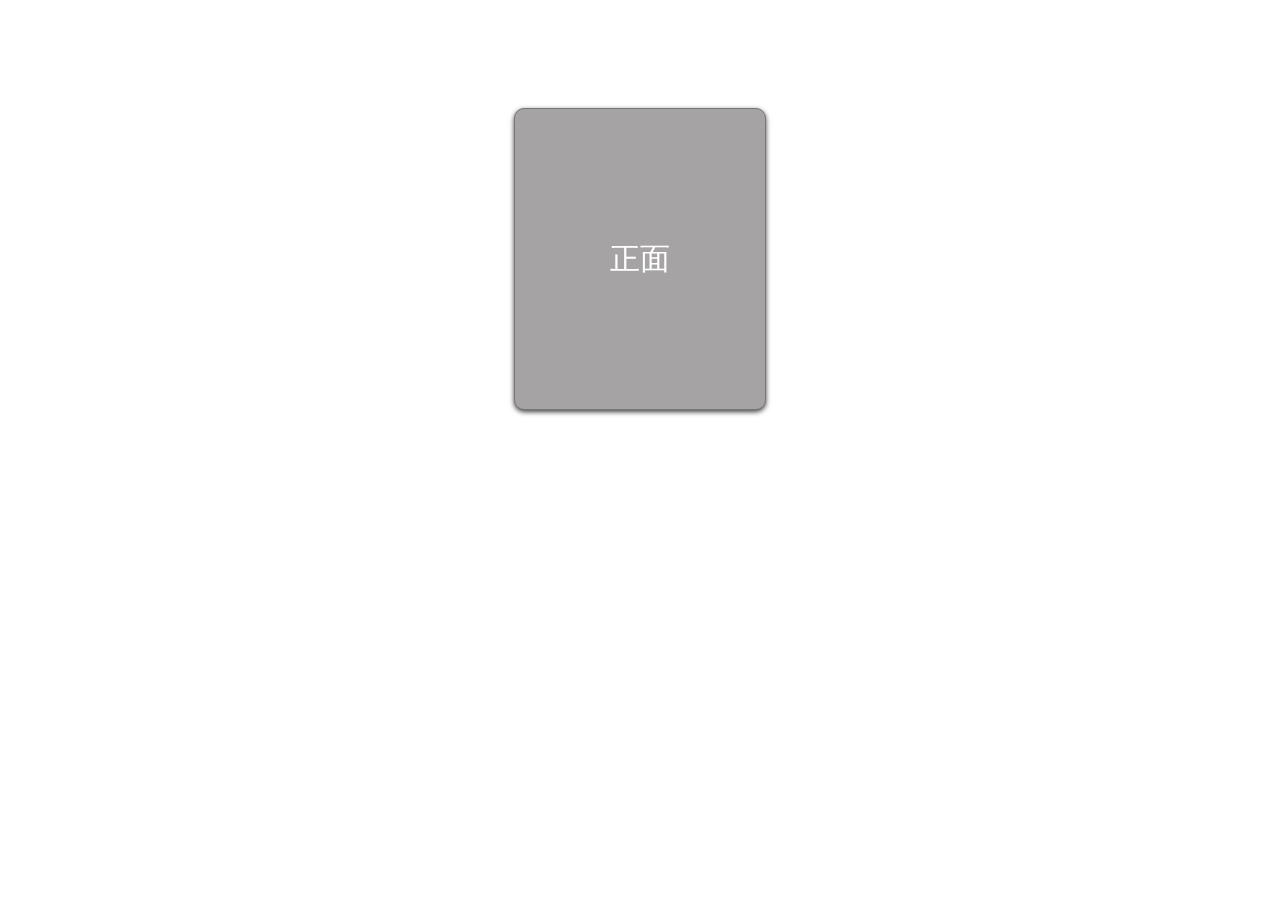
<file: 3D空间的卡片翻转动效/index.html>
<!DOCTYPE html>
<html lang="en">
<head>
    <meta charset="UTF-8">
    <meta name="viewport" content="width=device-width, initial-scale=1.0">
    <title>3D空间的卡片翻转动效</title>
    <link rel="stylesheet" href="style.css">
</head>

<body>
    <div class="card_Container">
        <div class="card">
            <div class="card_Front">正面</div>
            <div class="card_Back">反面</div>
        </div>
    </div>
</body>
</html>
</file>
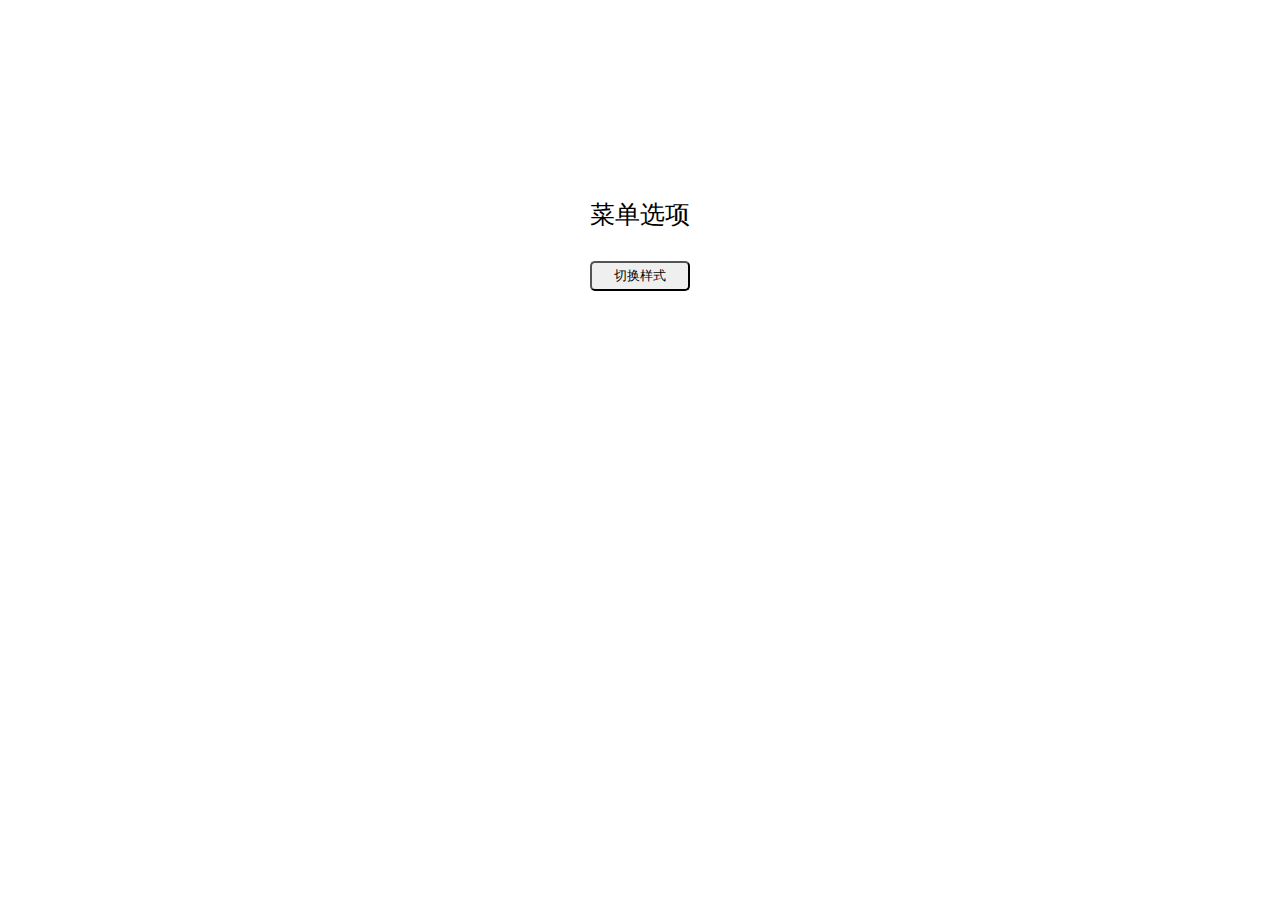
<file: 菜单动画效果/index.html>
<!DOCTYPE html>
<html lang="en">
<head>
    <meta charset="UTF-8">
    <meta name="viewport" content="width=device-width, initial-scale=1.0">
    <title>菜单动画效果</title>
    <link rel="stylesheet" href="style.css">
</head>

<body>
    <div class="menu_Container">
        <div class="menu_Desc">菜单选项</div>
        <div class="line"></div>
        <div class="button_Container">
            <button id="button" onclick="changeStyle()">
                切换样式
            </button>
        </div>
    </div>

    <script src="script.js"></script>
</body>
</html>
</file>
<file: 3D空间的卡片翻转动效/style.css>
.card_Container {
    display: flex;
    justify-content: center;
    padding-top: 100px;
}

.card {
    width: 250px;
    height: 300px;
    background-color: rgb(165, 163, 163);
    border: 1px solid rgb(119, 118, 118);
    border-radius: 10px;
    box-shadow: 0px 2px 5px rgb(66, 65, 65);
    position: relative;
    transition: transform 0.5s;
}

.card_Front,
.card_Back {
    display: flex;
    width: 100%;
    height: 100%;
    position: absolute;
    transition: opacity 0.1s;
    justify-content: center;
    align-items: center;
    font-size: 30px;
    color: white;
}

.card_Front {
    z-index: 2;
    transform: rotateY(0deg);
    backface-visibility: hidden;
}

.card_Back {
    z-index: 1;
    transform: rotateY(180deg);
    opacity: 0;
}

.card:hover .card_Front {
    opacity: 0;
}

.card:hover .card_Back {
    opacity: 1;
}

.card:hover {
    transform: rotateY(180deg);
}
</file>
<file: 菜单动画效果/style.css>
.menu_Container {
    display: flex;
    flex-direction: column;
    justify-content: center;
    align-items: center;

    .line {
        background-color: blue;
        width: 0px;
        height: 5px;
        transition: width 0.5s;
    }

    .menu_Desc {
        font-size: 25px;
        margin-top: 15%;
        margin-bottom: 10px;
        color: black;
    }

    .button_Container {
        #button {
            width: 100px;
            height: 30px;
            margin-top: 15px;
            border-radius: 5px;
        }
    }
}
</file>
